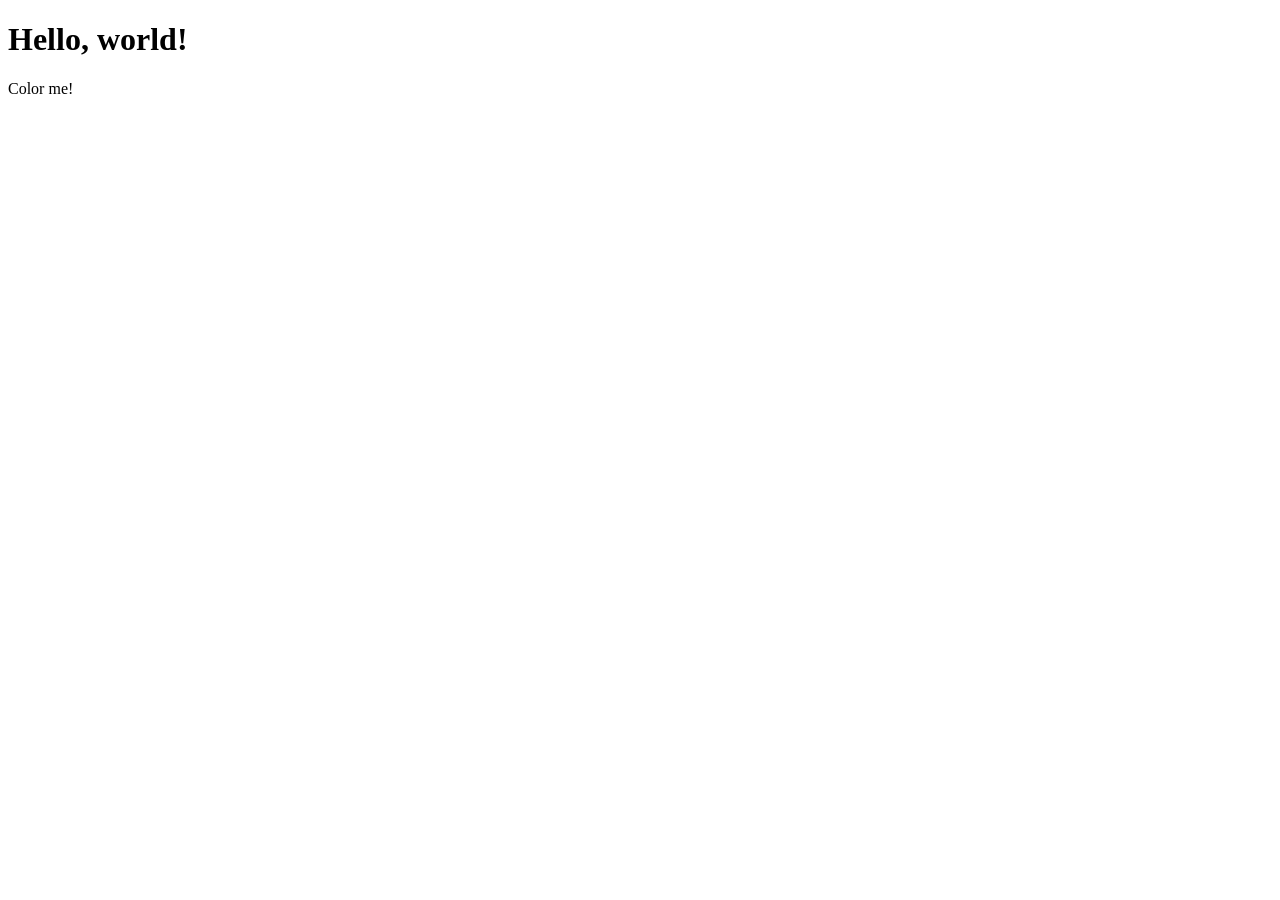
<file: docs/basic-html.html>
<!DOCTYPE html>
<html>
  <head>
    <title>My First Page</title>
    <link rel="stylesheet" href="style-example.css">  
  </head>
  <body>
    <h1>Hello, world!</h1>
    <div id="color-box">Color me!</div> 
  </body>
  <script src="JS-example.js"></script> 
</html>



<!-- Basic commands -->
<!-- 
<p> this is a paragraph </p> 
-->

<!-- Inline styling -->
     <!-- 
<p style="color: blue;">This is blue text!</p>
 -->

<!-- Css  -->
<!-- 
<link rel="stylesheet" href="style-example.css">  
--- Add to Head  -->
<!-- 
<p id="main-title">Welcome to My Page</h1>
<p class="highlight">This paragraph is highlighted using a class.</p>
<p class="highlight">Another highlighted paragraph using the same class.</p> 
-->


<!-- Importing JS -->
<!-- 
<div id="color-box">Color me!</div> 
-->
 <!-- Run the script after everything has loaded -->
<!-- 
 <script src="JS-example.js"></script> 
 -->
</file>
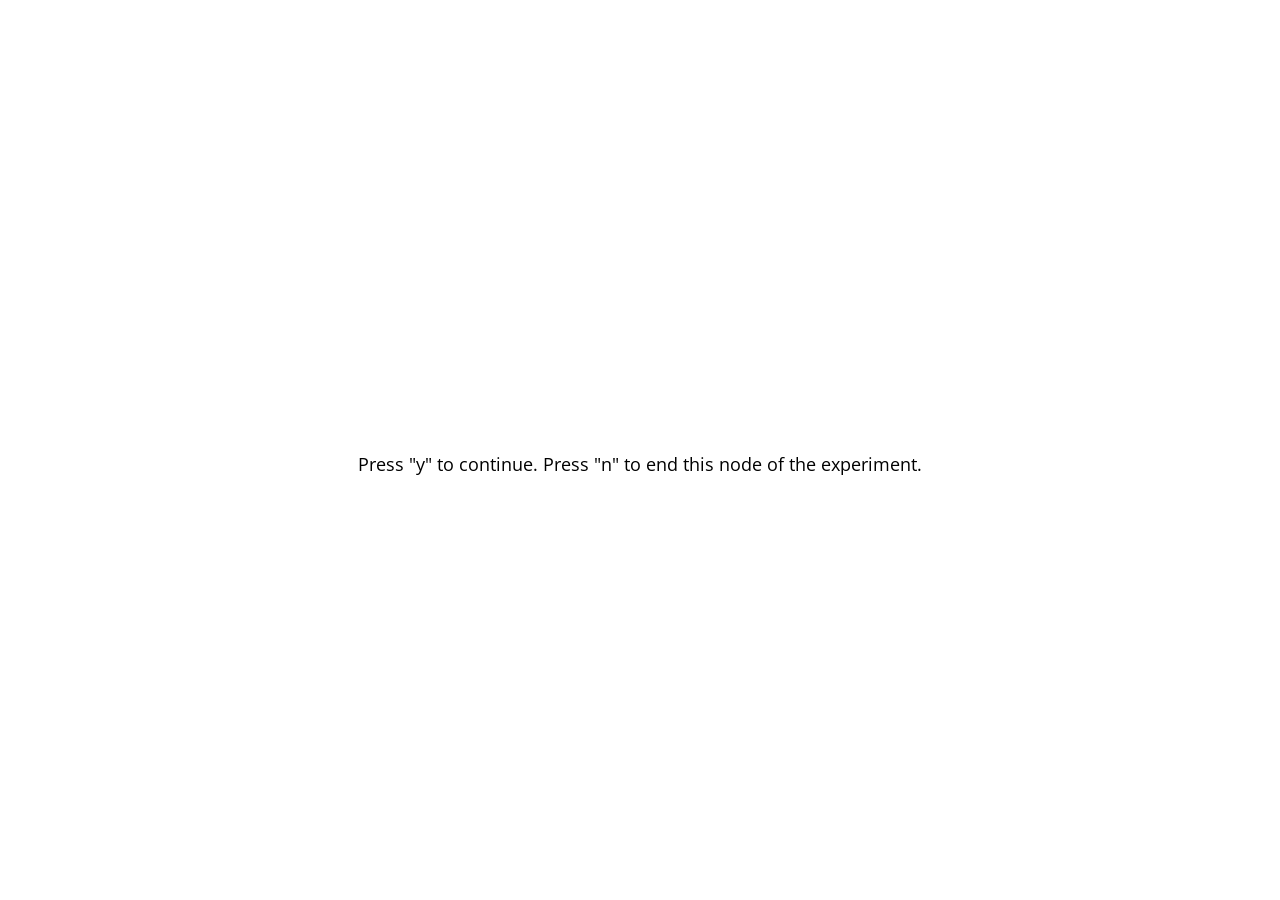
<file: docs/jspsych/examples/abort-current-timeline.html>
<!DOCTYPE html>
<html>
  <head>
    <script src="../dist/jspsych.js"></script>
    <script src="../dist/plugin-html-keyboard-response.js"></script>
    <script src="../dist/plugin-image-keyboard-response.js"></script>
    <script src="../dist/plugin-preload.js"></script>
    <link rel="stylesheet" href="../dist/jspsych.css" />
  </head>
  <body></body>
  <script>

    var jsPsych = initJsPsych({
      on_finish: function () {
        jsPsych.data.displayData();
      }
    });

    var images = ["img/1.gif", "img/2.gif", "img/3.gif", "img/4.gif", "img/5.gif", "img/6.gif", "img/7.gif", "img/8.gif", "img/9.gif", "img/10.gif"];

    var trials = [];
    for (var i = 0; i < images.length; i++) {
      trials.push({
        stimulus: images[i]
      });
    }

    var preload = {
      type: jsPsychPreload,
      auto_preload: true
    };

    var block = {
      type: jsPsychImageKeyboardResponse,
      choices: ['y','n'],
      stimulus_width: 300,
      prompt: '<p>Press "y" to continue. Press "n" to end this node of the experiment.</p>',
      on_finish: function(data) {
        if (jsPsych.pluginAPI.compareKeys(data.response, "n")) {
          jsPsych.abortCurrentTimeline();
        }
      },
      timeline: trials
    };

    var after_block = {
      type: jsPsychHtmlKeyboardResponse,
      stimulus: '<p>The next node.</p><p>Press any key to finish.</p>',
    };

    jsPsych.run([preload, block, after_block]);
  </script>
</html>
</file>
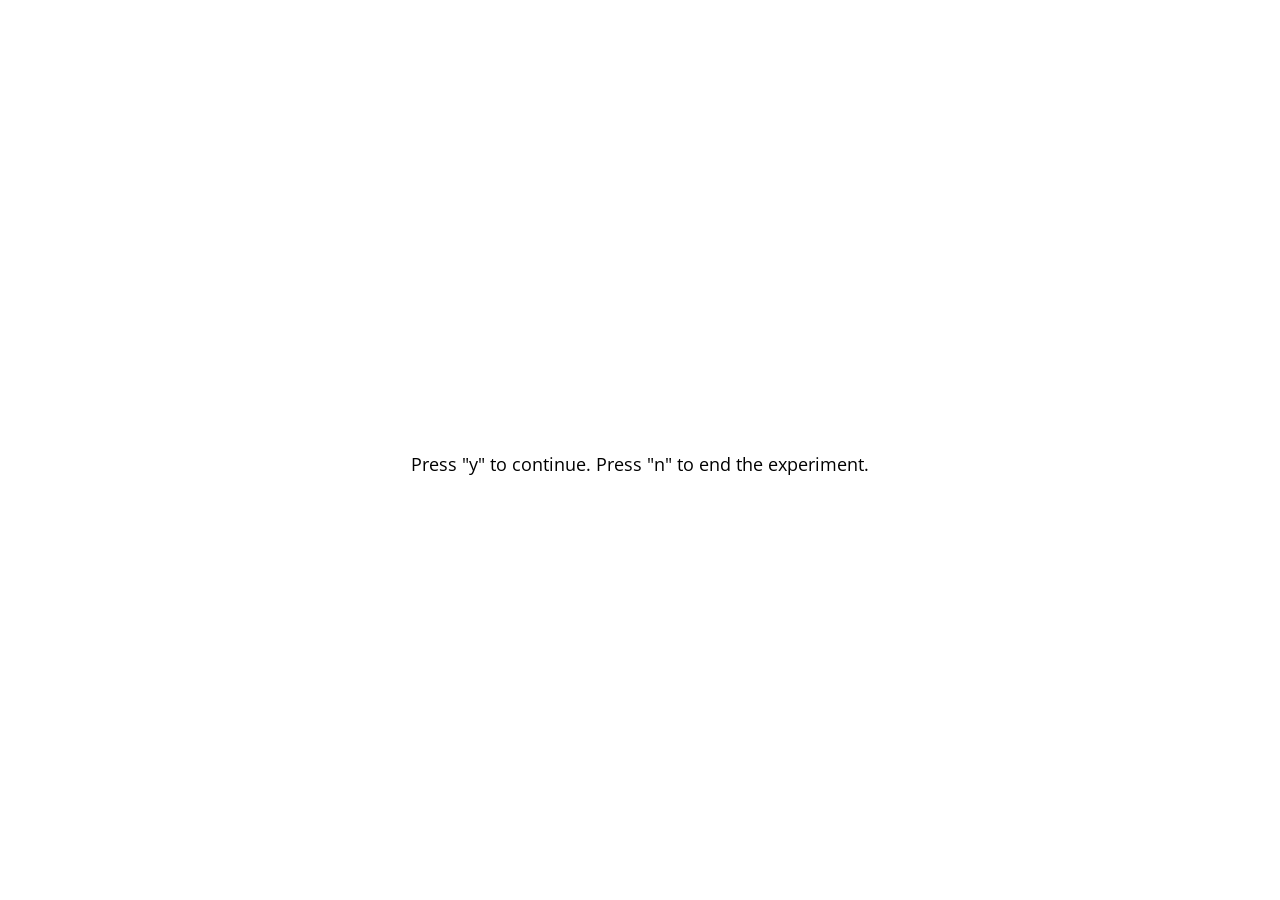
<file: docs/jspsych/examples/abort-experiment.html>
<!DOCTYPE html>
<html>
  <head>
    <script src="../dist/jspsych.js"></script>
    <script src="../dist/plugin-image-keyboard-response.js"></script>
    <script src="../dist/plugin-preload.js"></script>
    <link rel="stylesheet" href="../dist/jspsych.css" />
  </head>
  <body></body>
  <script>

    var jsPsych = initJsPsych();

    var images = ["img/1.gif", "img/2.gif", "img/3.gif", "img/4.gif", "img/5.gif", "img/6.gif", "img/7.gif", "img/8.gif", "img/9.gif", "img/10.gif"];

    var trials = [];
    for (var i = 0; i < images.length; i++) {
      trials.push({
        stimulus: images[i]
      });
    }

    var preload = {
      type: jsPsychPreload,
      auto_preload: true
    };

    var block = {
      type: jsPsychImageKeyboardResponse,
      choices: ['y','n'],
      prompt: '<p>Press "y" to continue. Press "n" to end the experiment.</p>',
      stimulus_width: 300,
      on_finish: function(data) {
        if (jsPsych.pluginAPI.compareKeys(data.response, 'n')) {
          jsPsych.abortExperiment('The experiment was ended. This is the end message.');
        }
      },
      timeline: trials
    };

    jsPsych.run([preload, block]);
  </script>
</html>
</file>
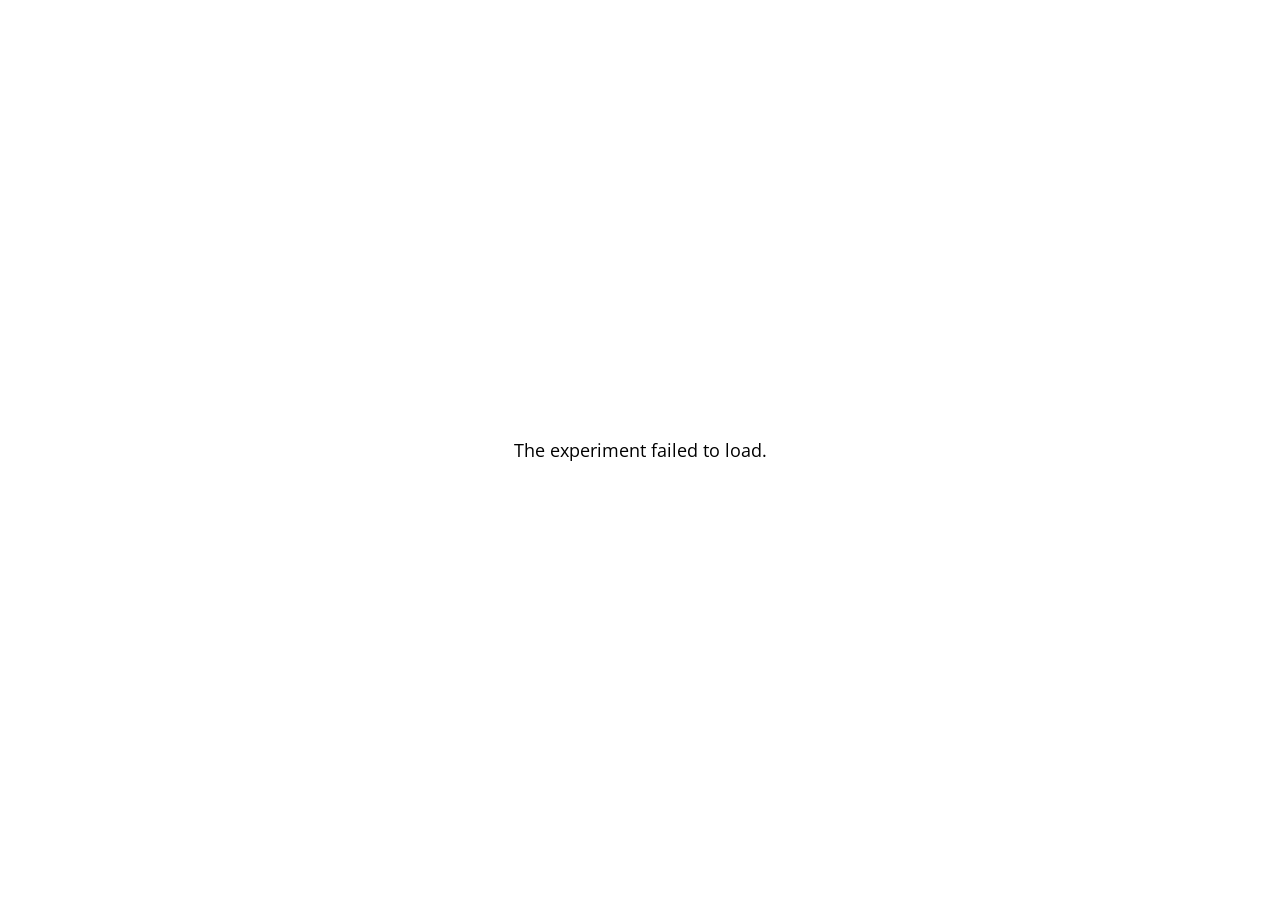
<file: docs/jspsych/examples/add-to-end-of-timeline.html>
<!DOCTYPE html>
<html>
  <head>
    <script src="../dist/jspsych.js"></script>
    <script src="../dist/plugin-html-keyboard-response.js"></script>
    <script src="../dist/plugin-image-keyboard-response.js"></script>
    <script src="../dist/plugin-preload.js"></script>
    <link rel="stylesheet" href="../dist/jspsych.css">
  </head>
  <body></body>
  <script>

    var jsPsych = initJsPsych({
      on_finish: function() {
        jsPsych.data.displayData();
      }
    });

    var preload = {
      type: jsPsychPreload,
      images: ['img/happy_face_4.jpg']
    };

    var first = {
      type: jsPsychHtmlKeyboardResponse,
      stimulus: 'First trial; new trial added when on_finish is called.',
      on_finish: function(){
        jsPsych.addNodeToEndOfTimeline({
          timeline: [{
            type: jsPsychImageKeyboardResponse,
            stimulus: 'img/happy_face_4.jpg',
            stimulus_width: 300,
            prompt: '<p>New trial.</p>'
          }]
        });
      }
    };

    jsPsych.run([preload, first]);

  </script>
</html>
</file>
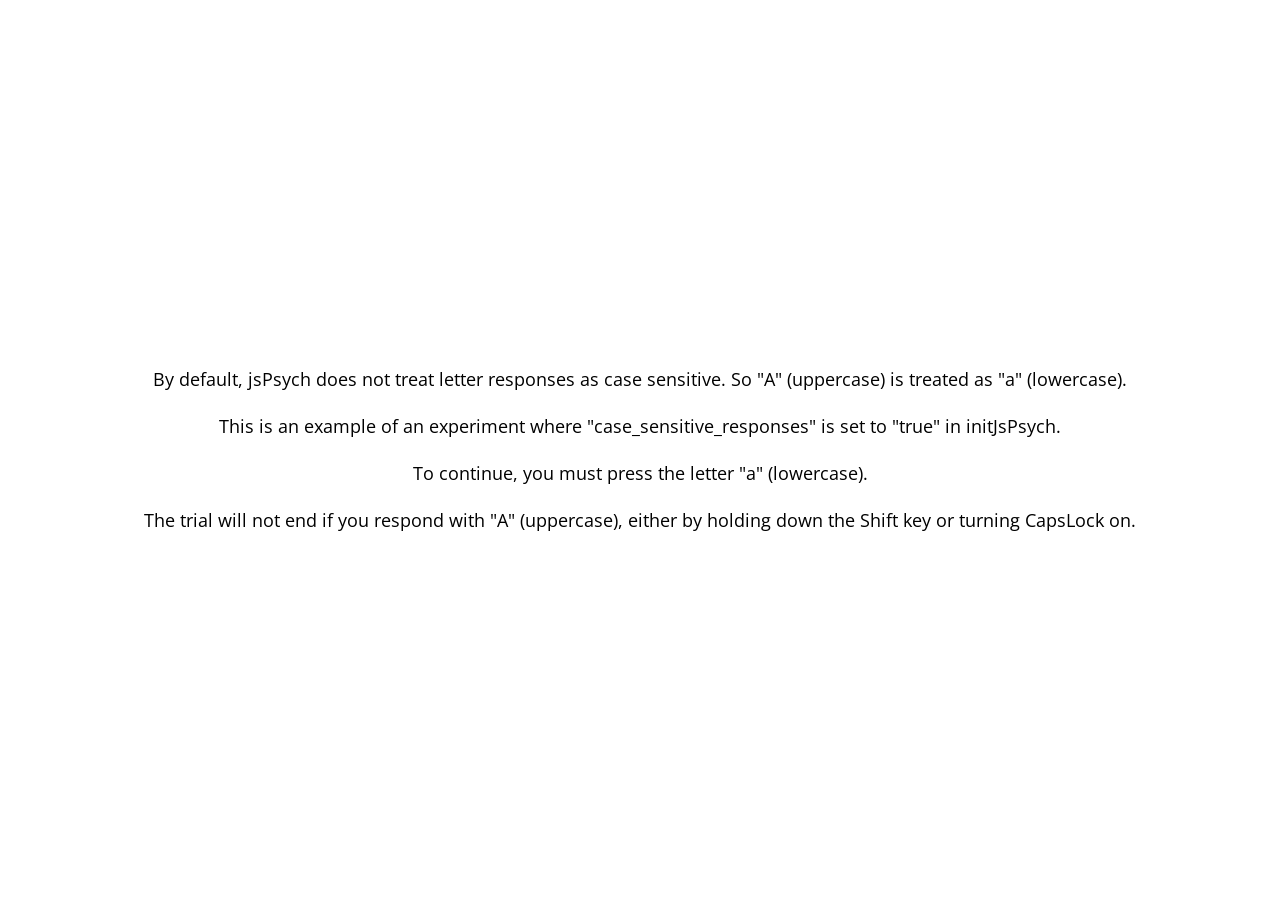
<file: docs/jspsych/examples/case-sensitive-responses.html>
<!DOCTYPE html>
<html>
  <head>
    <script src="../dist/jspsych.js"></script>
    <script src="../dist/plugin-html-keyboard-response.js"></script>
    <link rel="stylesheet" href="../dist/jspsych.css">
  </head>
  <body></body>
  <script>

    var jsPsych = initJsPsych({
      case_sensitive_responses: true, // to ignore the letter case of a keyboard response, set this parameter to false or remove it
      on_finish: function() {
        jsPsych.data.displayData();
      }
    }); 

    var trial_1 = {
      type: jsPsychHtmlKeyboardResponse,
      stimulus: '<p>By default, jsPsych does not treat letter responses as case sensitive. So "A" (uppercase) is treated as "a" (lowercase).</p>'+
      '<p>This is an example of an experiment where "case_sensitive_responses" is set to "true" in initJsPsych.</p>'+
      '<p>To continue, you must press the letter "a" (lowercase).</p>'+
      '<p>The trial will not end if you respond with "A" (uppercase), either by holding down the Shift key or turning CapsLock on.</p>',
      choices: ['a']
    };

    var trial_2 = {
      type: jsPsychHtmlKeyboardResponse,
      stimulus: '<p>This is another example trial.</p>'+
      '<p>To continue, now you must press the letter "A" (uppercase).</p>'+
      '<p>The trial will not end if you respond with "a" (lowercase).</p>',
      choices: ['A']
    };

    var trial_3 = {
      type: jsPsychHtmlKeyboardResponse,
      choices: "ALL_KEYS",
      stimulus: '<p>When "case_sensitive_responses" is "true", your keyboard responses are case-sensitive in the data.</p>'+
      '<p>The next page shows the data, with your response recorded as "a" for the first trial and "A" for the second trial.</p>'+
      '<p>If you change "case_sensitive_responses" to "false" in initJsPsych and reload this expeirment<br>'+
      'you will find that both "a" or "A" responses are valid responses for the first two trials,<br>'+
      'and your response will always be recorded as "a" (lowercase) in the data.</p>'
    };

    jsPsych.run([trial_1, trial_2, trial_3]);

  </script>
</html>
</file>
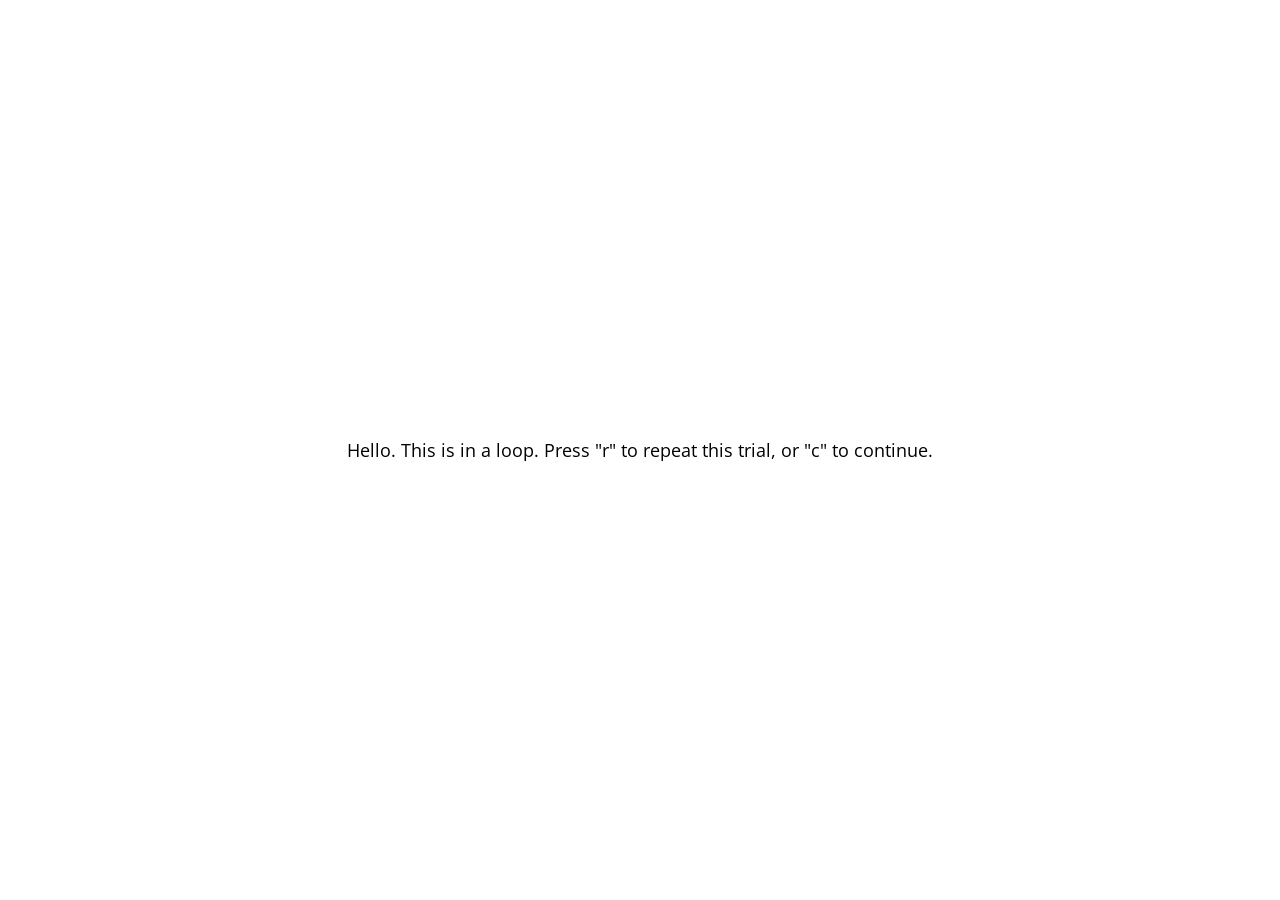
<file: docs/jspsych/examples/conditional-and-loop-functions.html>
<!DOCTYPE html>
<html>
  <head>
    <script src="../dist/jspsych.js"></script>
    <script src="../dist/plugin-html-keyboard-response.js"></script>
    <link rel="stylesheet" href="../dist/jspsych.css">
  </head>
  <body></body>
  <script>

    var jsPsych = initJsPsych({
      default_iti: 200,
      on_finish: function() {
        jsPsych.data.displayData();
      }
    });

    var trial = {
      type: jsPsychHtmlKeyboardResponse,
      stimulus: 'Hello. This is in a loop. Press "r" to repeat this trial, or "c" to continue.',
      choices: ['r','c']
    };

    var loop_node = {
      timeline: [trial],
      loop_function: function(data){
        var key_response = data.values()[0].response;
        if(jsPsych.pluginAPI.compareKeys(key_response,'r')){
          return true;
        } else {
          return false;
        }
      }
    };

    var pre_if_trial = {
      type: jsPsychHtmlKeyboardResponse,
      stimulus: 'The next trial is in a conditional statement. Press "s" to skip it, or "v" to view it.',
      choices: ['s','v']
    };

    var if_trial = {
      type: jsPsychHtmlKeyboardResponse,
      stimulus: 'You chose to view the trial. Press any key to continue.'
    };

    var if_node = {
      timeline: [if_trial],
      conditional_function: function(){
        var data = jsPsych.data.get().last(1).values()[0];
        if(jsPsych.pluginAPI.compareKeys(data.response, 's')){
          return false;
        } else {
          return true;
        }
      }
    };

    var after_if_trial = {
      type: jsPsychHtmlKeyboardResponse,
      stimulus: 'This is the trial after the conditional.'
    };

    jsPsych.run([loop_node, pre_if_trial, if_node, after_if_trial]); 

  </script>
</html>
</file>
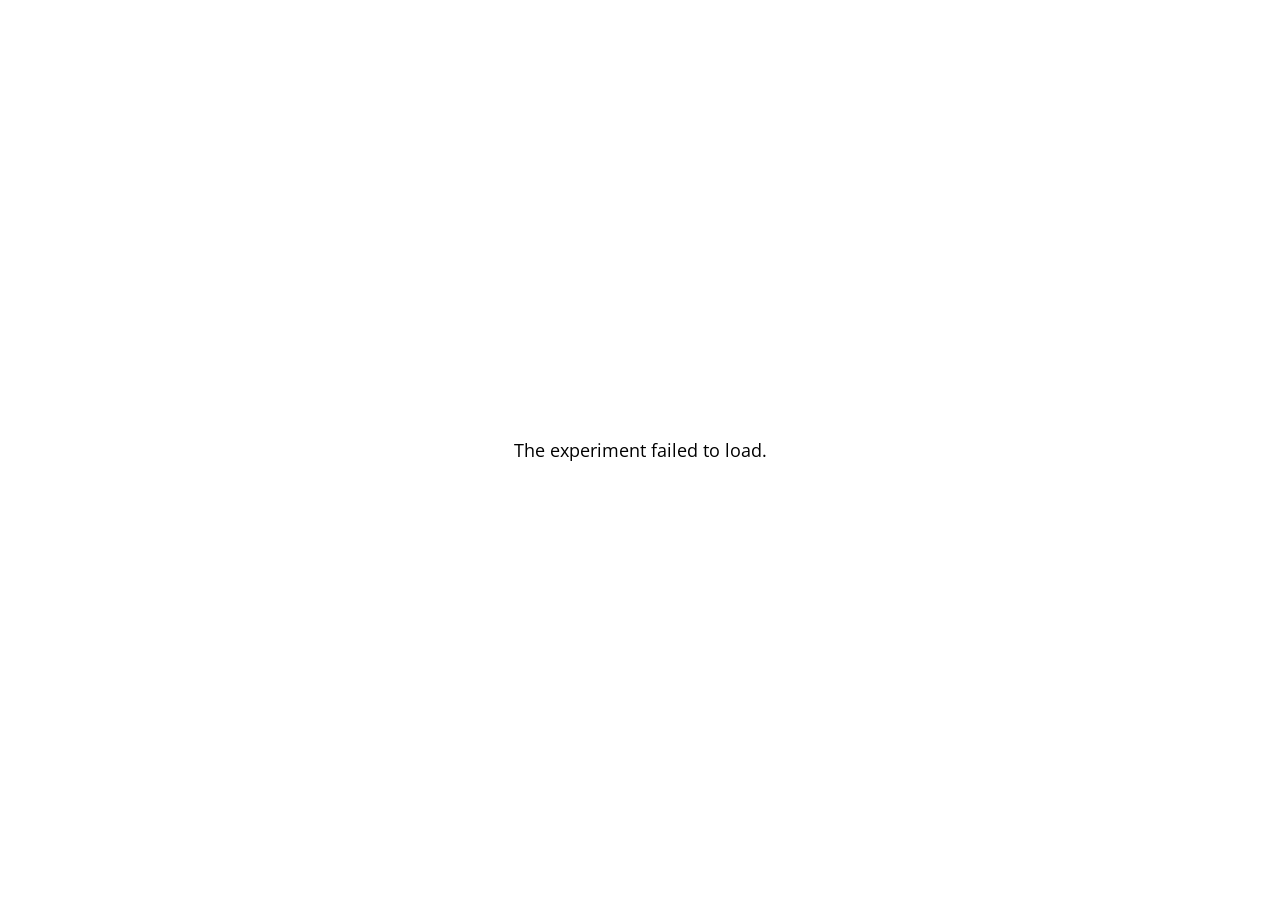
<file: docs/jspsych/examples/css-classes-parameter.html>
<!DOCTYPE html>
<html>
  <head>
    <script src="../dist/jspsych.js"></script>
    <script src="../dist/plugin-image-keyboard-response.js"></script>
    <script src="../dist/plugin-html-keyboard-response.js"></script>
    <script src="../dist/plugin-preload.js"></script>
    <link rel="stylesheet" href="../dist/jspsych.css">
    <style>
      /* 
        Any CSS classes listed in the 'css_classes' parameter will only be added to the jspsych-content div.
        Certain CSS rules will automatically be applied to all other elements _inside_ this div (stimulus, prompt, etc.),
        through CSS inheritance. However, not all CSS properties are inherited from parent elements.
        To learn more about CSS inheritance, see:
        https://developer.mozilla.org/en-US/docs/Web/CSS/inheritance
        https://developer.mozilla.org/en-US/docs/Learn/CSS/Building_blocks/Cascade_and_inheritance#inheritance
        https://stackoverflow.com/questions/5612302/which-css-properties-are-inherited

        In the CSS rules below, the rules are applied to the jspsych-content div, and then applied to 
        other elements inside of the jspsych-content div through inheritance. This is why both the stimulus and
        prompt are affected by these rules in the trial_procedure_1 trials.
      */
      .condition1 {
        color: red;
        font: small-caps bold 25px/25px Arial, sans-serif;
        line-height: 150%;
      }
      .condition2 {
        font-size: 20px;
        font-weight: bold;
        text-shadow: 2px 2px white;
        line-height: 200%;
        background-color: lightgray
      }
      /* 
        It's also possible to use more specific CSS selectors so that the CSS rule only affects certain elements on the page.
        To create these CSS rules, we start with the class name used in "css_classes". This will select the 'parent' element (jspsych-content div):
          .left-align 
        After that, add the more specific CSS selector(s) to select any particular element(s) that should be modified inside the parent element. 
        For example, to select only the "p" elements that are inside of the 'parent' element, you can use this:
          .left-align p {...}
        This method allows you to use different styles for different 'child' elements inside the jspsych-content div.
        This method also allows you to modify properties that can't be modified through inheritance.

        Options for CSS selectors include the element's tag name, ID, class, and combinations of these.
        For example, to select a the element with the ID "jspsych-html-keyboard-response-stimulus":
          .left-align #jspsych-html-keyboard-response-stimulus {...}  
        Or to select all "p" elements that also have the class "stimulus":
          .left-align p.stimulus {...}
        See here for more info about CSS selectors: https://www.w3schools.com/css/css_selectors.asp

        In the trial_procedure_2 trials, the stimulus text is inside of <p> tags and the prompt text is not inside of <p> tags.
        Therefore the CSS rules below will only affect the stimulus element in these trials.
      */
      .left-align p {text-align: left; width: 600px;}
      .right-align p {text-align: right; width: 600px;}
      .teal p {color: teal;}
      .purple p {color: purple;}
      .large-text p {font-size: 40px; line-height: 1.5em;}
      .black-border p {border: 4px solid black;}

      /* 
        The CSS rules below are used in trial_procedure_3 to format the fixation cross
        and move the img element to the left or right.
      */
      .fixation {font-size: 90px; font-weight: bold;}
      .img-left img {transform: translate(-300px);}
      .img-right img {transform: translate(300px);}
    </style>
  </head>
  <body></body>
  <script>

    var jsPsych = initJsPsych({
      on_finish: function() {
        jsPsych.data.displayData();
      }
    });

    var preload = {
      type: jsPsychPreload,
      auto_preload: true
    };

    var trial_procedure_1 = {
      timeline: [{
        type: jsPsychHtmlKeyboardResponse,
        stimulus: jsPsych.timelineVariable('stim'),
        css_classes: jsPsych.timelineVariable('css_class'),
        prompt: 'This is the prompt.<br>In this set of trials, the CSS styles are applied to the parent element<br>'+
        'and passed on to all other jsPsych content through inheritance,<br>'+
        'which is why they also affect both the stimulus and prompt text.<br>Press any key to continue.',
        save_trial_parameters: {css_classes: true}
      }],
      timeline_variables: [
        {css_class: ['condition1'], stim: '<p>This is a Condition 1 stimulus.</p>'},
        {css_class: ['condition2'], stim: '<p>This is a Condition 2 stimulus.</p>'}
      ]
    };

    var trial_procedure_2 = {
      timeline: [{
        type: jsPsychHtmlKeyboardResponse,
        stimulus: '<p>This is the stimulus.</p>',
        css_classes: jsPsych.timelineVariable('css_classes'),
        prompt: 'In this set of trials, the CSS rules are applied more selectively<br>so that they only affect the stimulus text, not the prompt text<br>'+
        '(see the comments in the HTML file for more information).<br>Press any key to continue.',
        save_trial_parameters: {css_classes: true}
      }],
      timeline_variables: [
        {css_classes: ['teal','left-align','black-border','large-text']},
        {css_classes: ['teal','right-align','black-border','large-text']},
        {css_classes: ['purple','left-align','large-text']},
        {css_classes: ['purple','right-align','large-text']}
      ]
    };

    var trial_procedure_3 = {
      timeline: [
        {
          type: jsPsychHtmlKeyboardResponse,
          stimulus: '+',
          choices: "NO_KEYS",
          trial_duration: 500,
          css_classes: ['fixation']
        },
        {
          type: jsPsychImageKeyboardResponse,
          stimulus: 'img/blue.png',
          css_classes: jsPsych.timelineVariable('image_side'),
          prompt: '<p>Press <strong>f</strong> if the image is on the <strong>left</strong>.</p>'+
          '<p>Press <strong>j</strong> if the image is on the <strong>right</strong>.</p>',
          choices: ['f','j'],
          render_on_canvas: false,
          save_trial_parameters: {css_classes: true},
          data: {correct_response: jsPsych.timelineVariable('correct_response')}
        }
      ],
      timeline_variables: [
        {image_side: ['img-left'], correct_response: 'f'},
        {image_side: ['img-right'], correct_response: 'j'}
      ]
    };

    jsPsych.run([preload, trial_procedure_1, trial_procedure_2, trial_procedure_3]);

  </script>
</html>
</file>
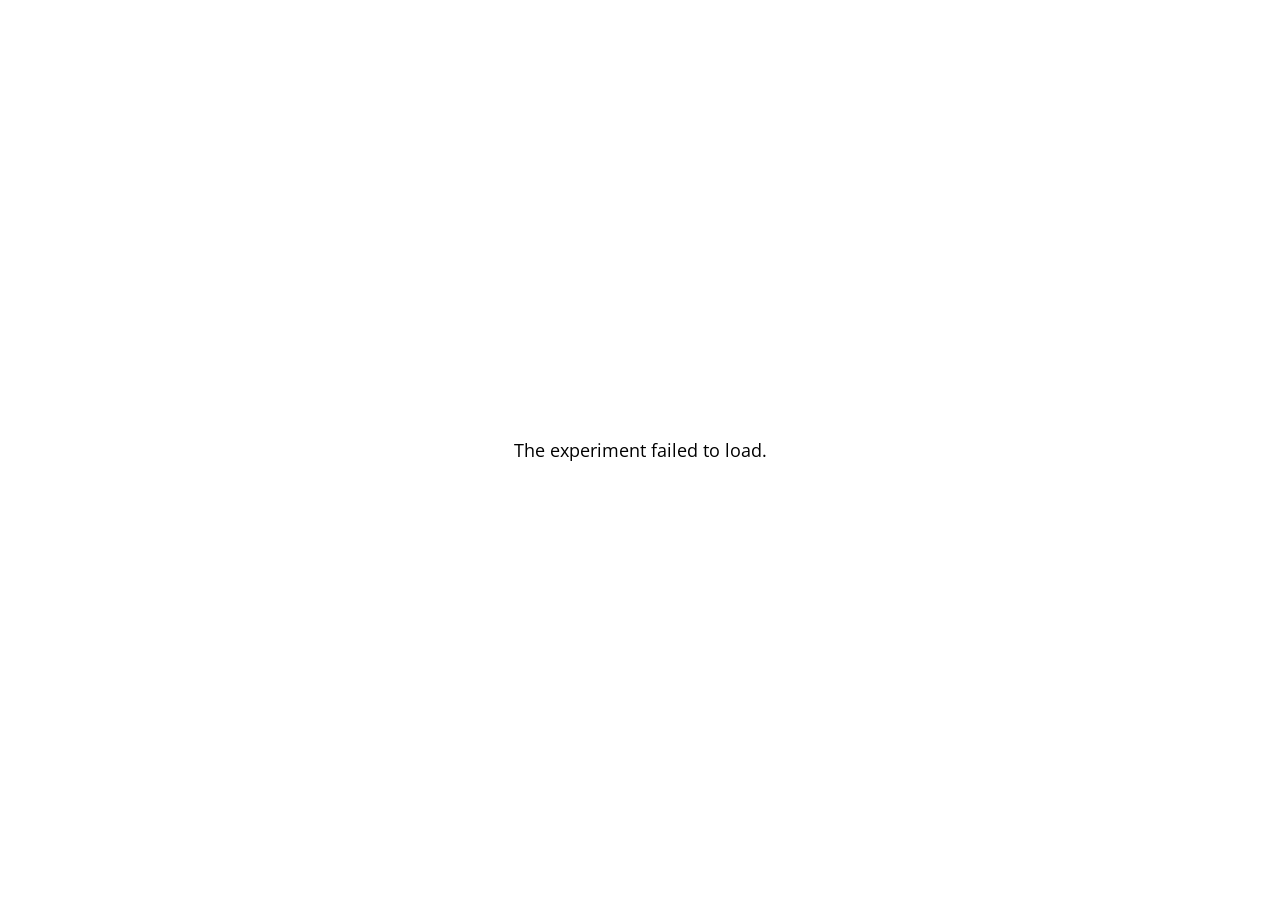
<file: docs/jspsych/examples/data-add-properties.html>
<!DOCTYPE html>
<html>
  <head>
    <script src="../dist/jspsych.js"></script>
    <script src="../dist/plugin-image-keyboard-response.js"></script>
    <script src="../dist/plugin-preload.js"></script>
    <link rel="stylesheet" href="../dist/jspsych.css">
  </head>
  <body></body>
  <script>

    var jsPsych = initJsPsych({
      on_finish: function() {
        // add completed field to every trial in the data
        jsPsych.data.addProperties({
          completed: true
        });
        // when data is displayed, you should see a subject and completed field for each trial
        jsPsych.data.displayData();
      }
    });

    var preload = {
      type: jsPsychPreload,
      auto_preload: true
    };

    var block_1 = {
      type: jsPsychImageKeyboardResponse,
      stimulus: 'img/happy_face_1.jpg',
      choices: ['y','n'],
      render_on_canvas: false,
      stimulus_width: 300,
      prompt: '<p>The data displayed on the next page should have a subject and completed property. Press "y" or "n".</p>'
    };

    // add the subject number to every trial in the data
    jsPsych.data.addProperties({
      subject: 1
    });

    jsPsych.run([preload, block_1]);

  </script>
</html>
</file>
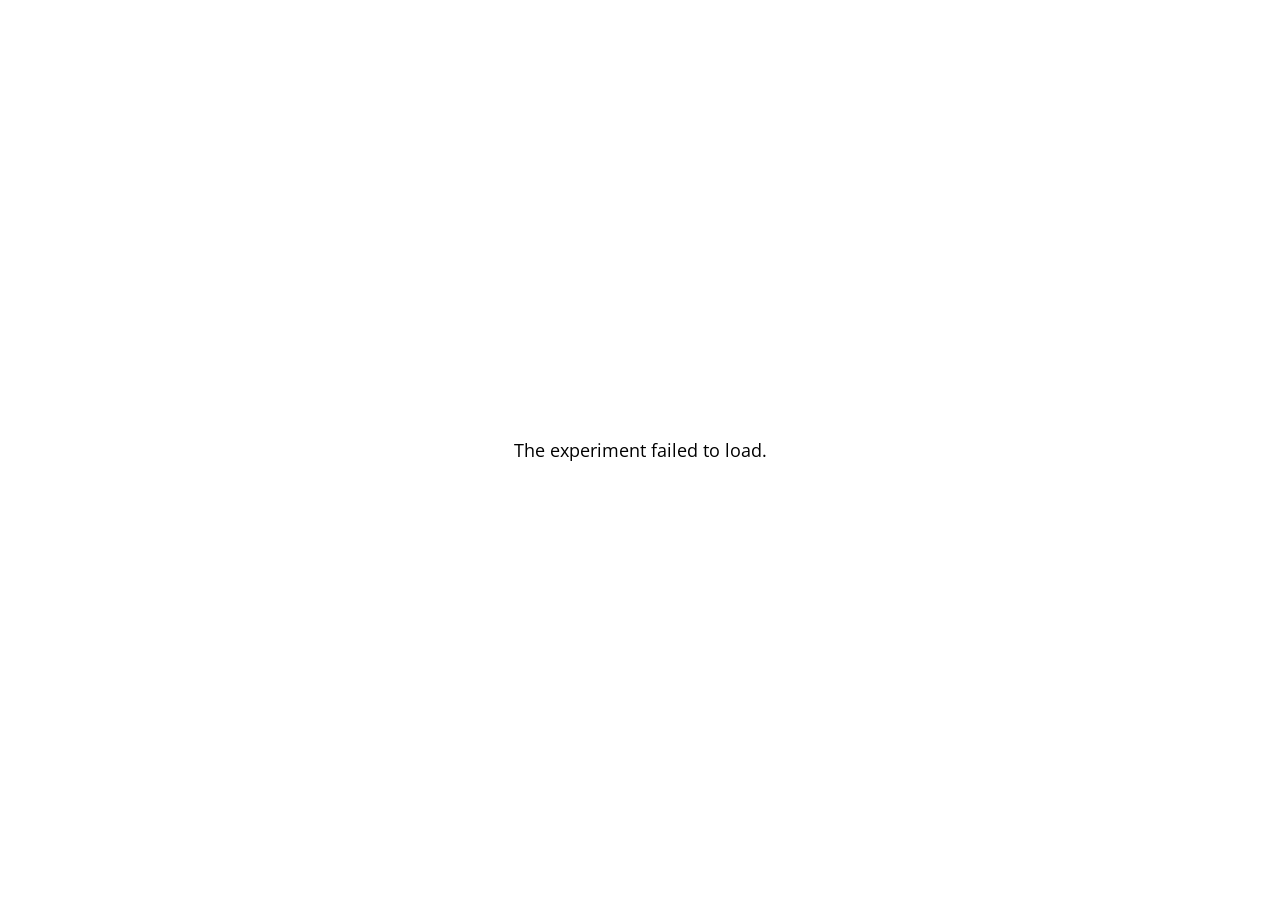
<file: docs/jspsych/examples/data-as-function.html>
<!DOCTYPE html>
<html>
  <head>
    <script src="../dist/jspsych.js"></script>
    <script src="../dist/plugin-image-keyboard-response.js"></script>
    <script src="../dist/plugin-preload.js"></script>
    <link rel="stylesheet" href="../dist/jspsych.css">
  </head>
  <body></body>
  <script>

    var jsPsych = initJsPsych({
      on_finish: function() {
        jsPsych.data.displayData();
      }
    });

    var preload = {
      type: jsPsychPreload,
      auto_preload: true
    };

    var block_1 = {
      type: jsPsychImageKeyboardResponse,
      stimulus: 'img/happy_face_1.jpg',
      choices: ['y','n'],
      prompt: '<p>Data for this trial should have a random int 0-19 on next page. Press "y" or "n".</p>',
      stimulus_width: 300,
      data: function() {
        return {
          random_number: Math.floor(Math.random() * 20)
        }
      }
    };

    jsPsych.run([preload, block_1]);

  </script>
</html>
</file>
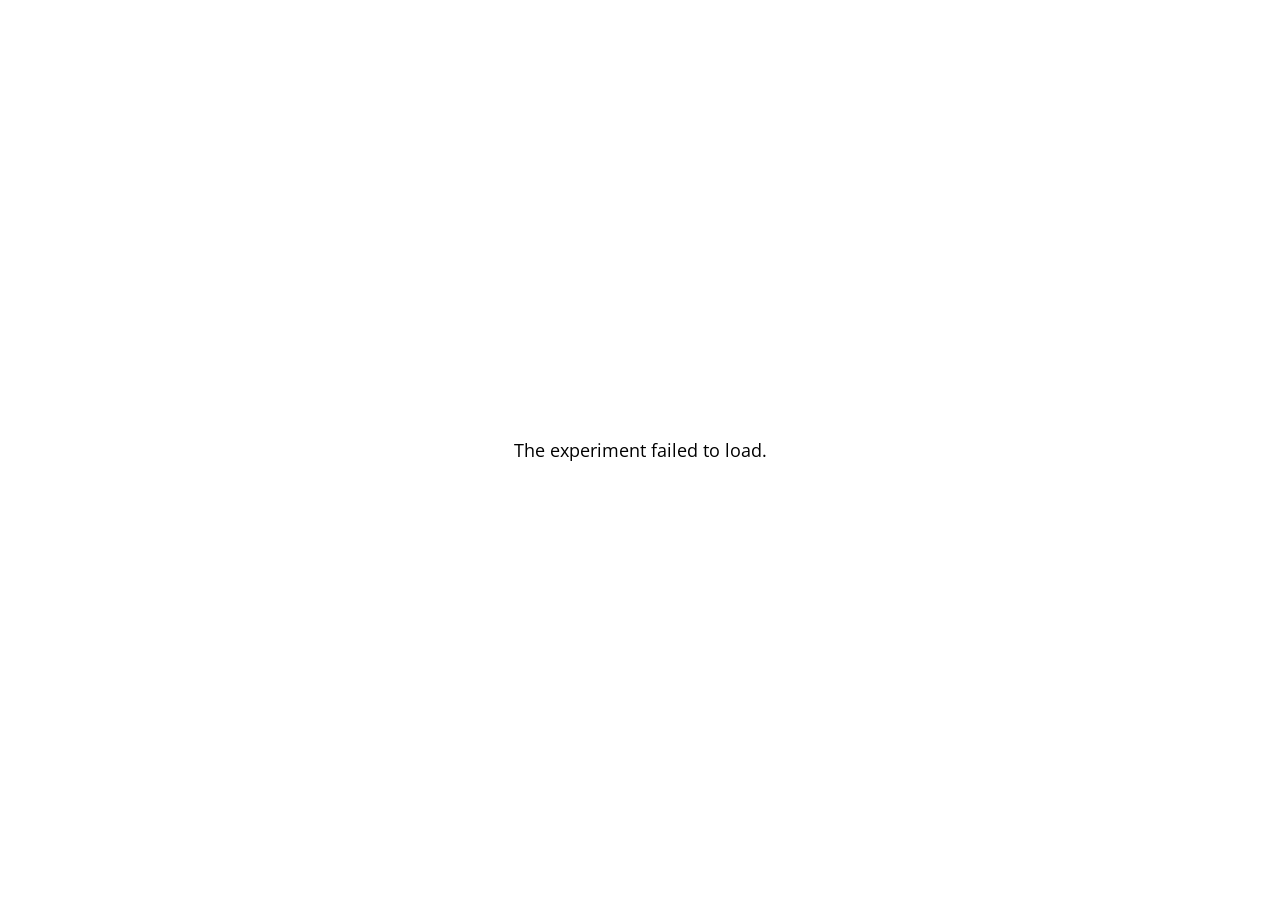
<file: docs/jspsych/examples/data-from-timeline.html>
<!DOCTYPE html>
<html>
  <head>
    <script src="../dist/jspsych.js"></script>
    <script src="../dist/plugin-image-keyboard-response.js"></script>
    <script src="../dist/plugin-preload.js"></script>
    <link rel="stylesheet" href="../dist/jspsych.css">
  </head>
  <body></body>
  <script>

    var jsPsych = initJsPsych({
      default_iti: 250,
      on_finish: function() {
        jsPsych.data.displayData();
      }
    });

    var preload = {
      type: jsPsychPreload,
      auto_preload: true
    };

    var trial_1 = {
      stimulus: 'img/happy_face_4.jpg',
    };

    var trial_2 = {
      stimulus: 'img/sad_face_4.jpg',
    };

    var trial_3 = {
      stimulus: 'img/sad_face_3.jpg',
    };

    var node = {
      type: jsPsychImageKeyboardResponse,
      timeline: [trial_1, trial_2, trial_3],
      choices: ['y','n'], 
      prompt: '<p>Have you seen this face before? Press "y" or "n".</p>'+
      '<p>(After each trial, all of the data from this timeline will be printed to the console.)</p>',
      stimulus_width: 300,
      data: {
        node_data: true
      },
      on_finish: function(){
        console.log(jsPsych.data.getLastTimelineData().json());
      }
    };

    jsPsych.run([preload, node]);

  </script>
</html>
</file>
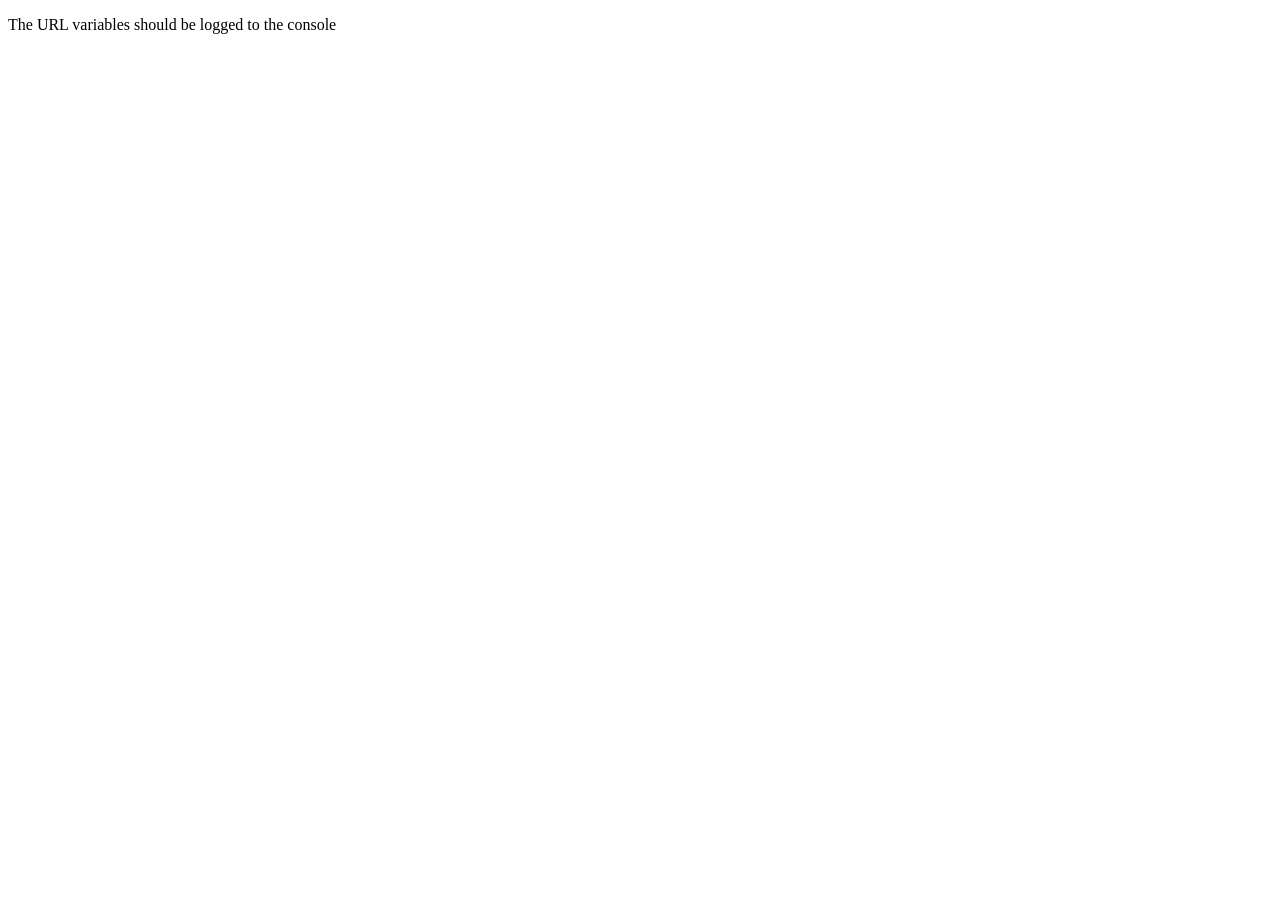
<file: docs/jspsych/examples/data-from-url.html>
<!DOCTYPE html>
<html>
  <head>
    <script src="../dist/jspsych.js"></script>
    <link rel="stylesheet" href="../dist/jspsych.css">
  </head>
  <body>
    <p>The URL variables should be logged to the console</p>
  </body>
  <script>

    // even though there's no jsPsych experiment that runs in this example,
    // we still need to initialize jsPsych so that we can access the jsPsych.data functions
    var jsPsych = initJsPsych();

    if (typeof jsPsych.data.getURLVariable('v1') == 'undefined') {
      window.location = window.location + '?v1=abc&v2=def';
    }

    console.log('All URL variables: ', JSON.stringify(jsPsych.data.urlVariables()));

    console.log('The value of v1 is: ', jsPsych.data.getURLVariable('v1'));

  </script>
</html>
</file>
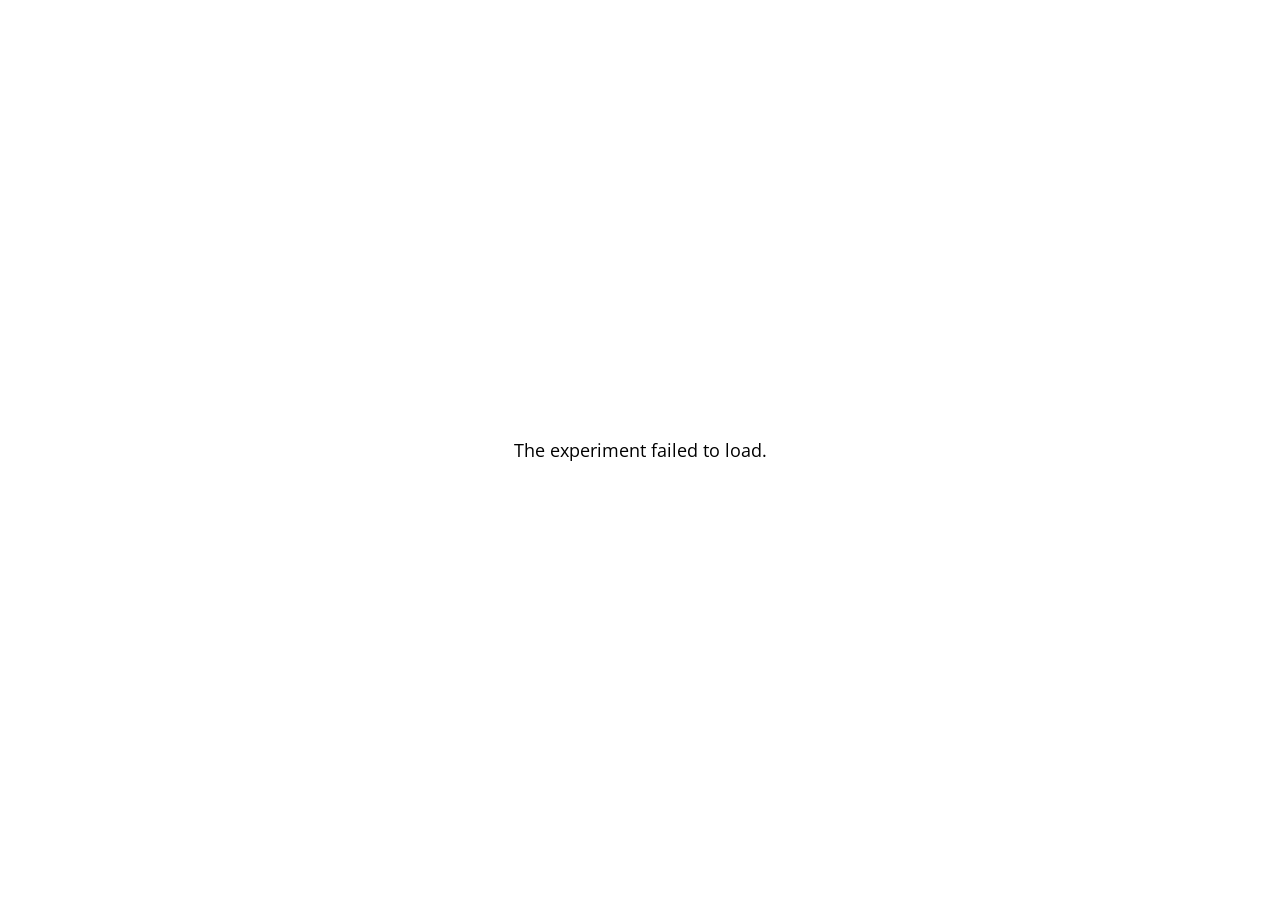
<file: docs/jspsych/examples/demo-flanker.html>
<!DOCTYPE html>
<html>
  <head>
    <title>Flanker Task</title>
    <script src="../dist/jspsych.js"></script>
    <script src="../dist/plugin-html-keyboard-response.js"></script>
    <script src="../dist/plugin-image-keyboard-response.js"></script>
    <script src="../dist/plugin-preload.js"></script>
    <link rel="stylesheet" href="../dist/jspsych.css">
  </head>
  <body></body>
  <script>

    var jsPsych = initJsPsych({
      on_finish: function() {
        jsPsych.data.displayData();
      }
    });

    /* experiment parameters */
    var reps_per_trial_type = 4;

    /*set up welcome block*/
    var welcome = {
      type: jsPsychHtmlKeyboardResponse,
      stimulus: "Welcome to the experiment. Press any key to begin."
    };

    /*set up instructions block*/
    var instructions = {
      type: jsPsychHtmlKeyboardResponse,
      stimulus: "<p>In this task, you will see five arrows on the screen, like the example below.</p>"+
        "<img src='img/inc1.png'></img>"+
        "<p>Press the left arrow key if the middle arrow is pointing left. (<)</p>"+
        "<p>Press the right arrow key if the middle arrow is pointing right. (>)</p>"+
        "<p>Press any key to begin.</p>",
      post_trial_gap: 1000
    };

    /*defining stimuli*/
    var test_stimuli = [
      {
        stimulus: "img/con1.png",
        data: { stim_type: 'congruent', direction: 'left'}
      },
      {
        stimulus: "img/con2.png",
        data: { stim_type: 'congruent', direction: 'right'}
      },
      {
        stimulus: "img/inc1.png",
        data: { stim_type: 'incongruent', direction: 'right'}
      },
      {
        stimulus: "img/inc2.png",
        data: { stim_type: 'incongruent', direction: 'left'}
      }
    ];

    /* defining test timeline */
    var test = {
      timeline: [{
        type: jsPsychImageKeyboardResponse,
        choices: ['ArrowLeft', 'ArrowRight'],
        trial_duration: 1500,
        stimulus: jsPsych.timelineVariable('stimulus'),
        data: jsPsych.timelineVariable('data'),
        on_finish: function(data) {
          var correct = false;
          if (data.direction == 'left' && jsPsych.pluginAPI.compareKeys(data.response, 'ArrowLeft') && data.rt > -1) {
            correct = true;
          } else if (data.direction == 'right' && jsPsych.pluginAPI.compareKeys(data.response, 'ArrowRight') && data.rt > -1) {
            correct = true;
          }
          data.correct = correct;
        },
        post_trial_gap: function() {
            return Math.floor(Math.random() * 1500) + 500;
        }
      }],
      timeline_variables: test_stimuli,
      sample: {type: 'fixed-repetitions', size: reps_per_trial_type}
    };

    /*defining debriefing block*/
    var debrief = {
      type: jsPsychHtmlKeyboardResponse,
      stimulus: function() {
        var total_trials = jsPsych.data.get().filter({trial_type: 'image-keyboard-response'}).count();
        var accuracy = Math.round(jsPsych.data.get().filter({correct: true}).count() / total_trials * 100);
        var congruent_rt = Math.round(jsPsych.data.get().filter({correct: true, stim_type: 'congruent'}).select('rt').mean());
        var incongruent_rt = Math.round(jsPsych.data.get().filter({correct: true, stim_type: 'incongruent'}).select('rt').mean());
        return "<p>You responded correctly on <strong>"+accuracy+"%</strong> of the trials.</p> " +
        "<p>Your average response time for congruent trials was <strong>" + congruent_rt + "ms</strong>.</p>"+
        "<p>Your average response time for incongruent trials was <strong>" + incongruent_rt + "ms</strong>.</p>"+
        "<p>Press any key to complete the experiment. Thank you!</p>";
      }
    };

    // manually preload images due to presenting them with timeline variables
    var images = ["img/con1.png","img/con2.png","img/inc1.png","img/inc2.png"];
    var preload = {
      type: jsPsychPreload,
      images: images
    };

    /*set up experiment structure*/
    var timeline = [];
    timeline.push(preload);
    timeline.push(welcome);
    timeline.push(instructions);
    timeline.push(test);
    timeline.push(debrief);

    /*start experiment*/
    jsPsych.run(timeline);
    
  </script>
</html>
</file>
<file: docs/style-example.css>
/* Class selector: reusable style */
.highlight {
  background-color: lightyellow;
  color: darkblue;
  padding: 5px;
}

/* ID selector: used for one unique element */
#main-title {
  color: darkred;
  text-align: center;
}
</file>
